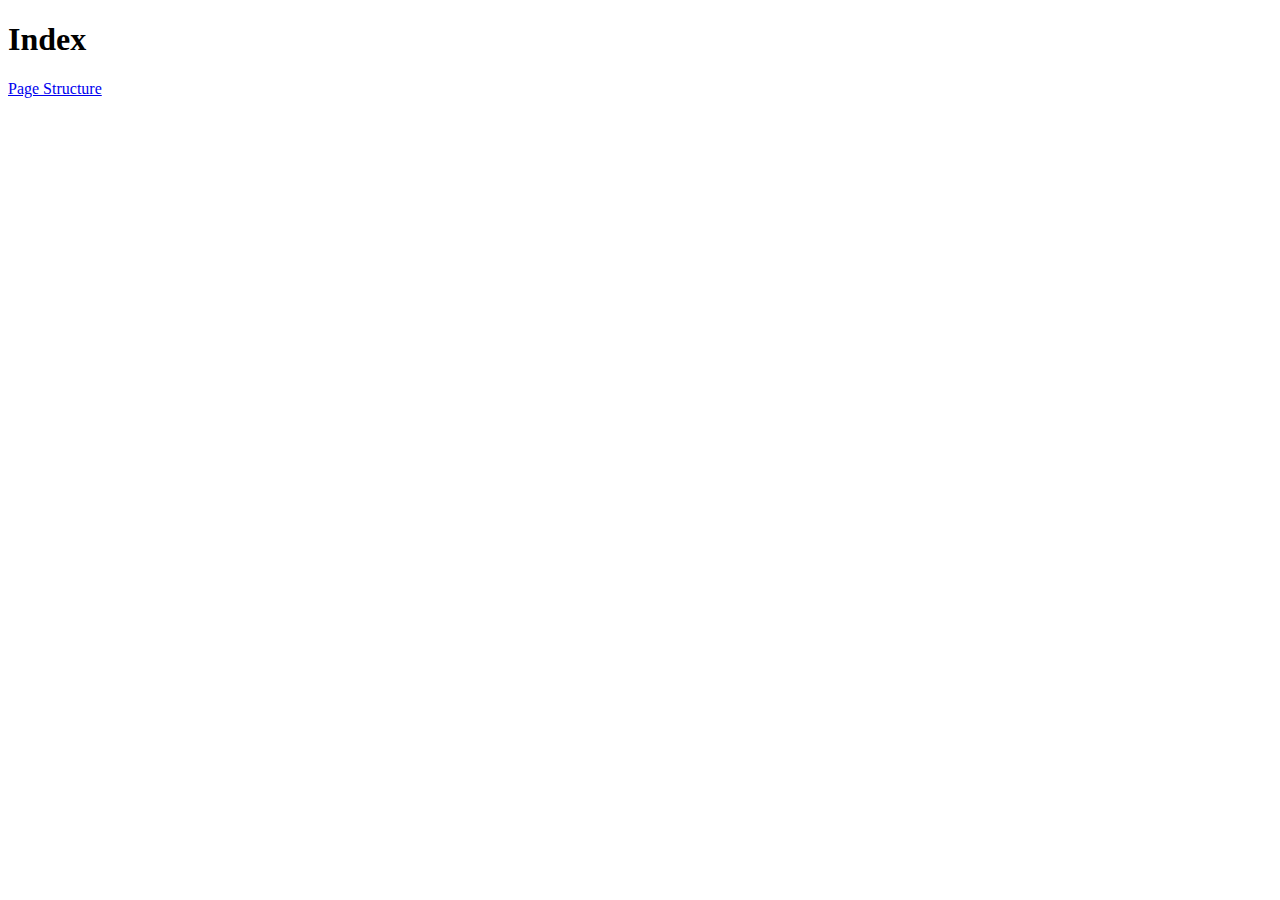
<file: index.html>
<!DOCTYPE html>
<html lang="en">

<head>
    <meta charset="utf-8" />
    <title>Index for example code snippets</title>
</head>

<body>
    <h1>Index</h1>

    <a href="pageStructure.html">Page Structure</a>
</body>

</html>
</file>
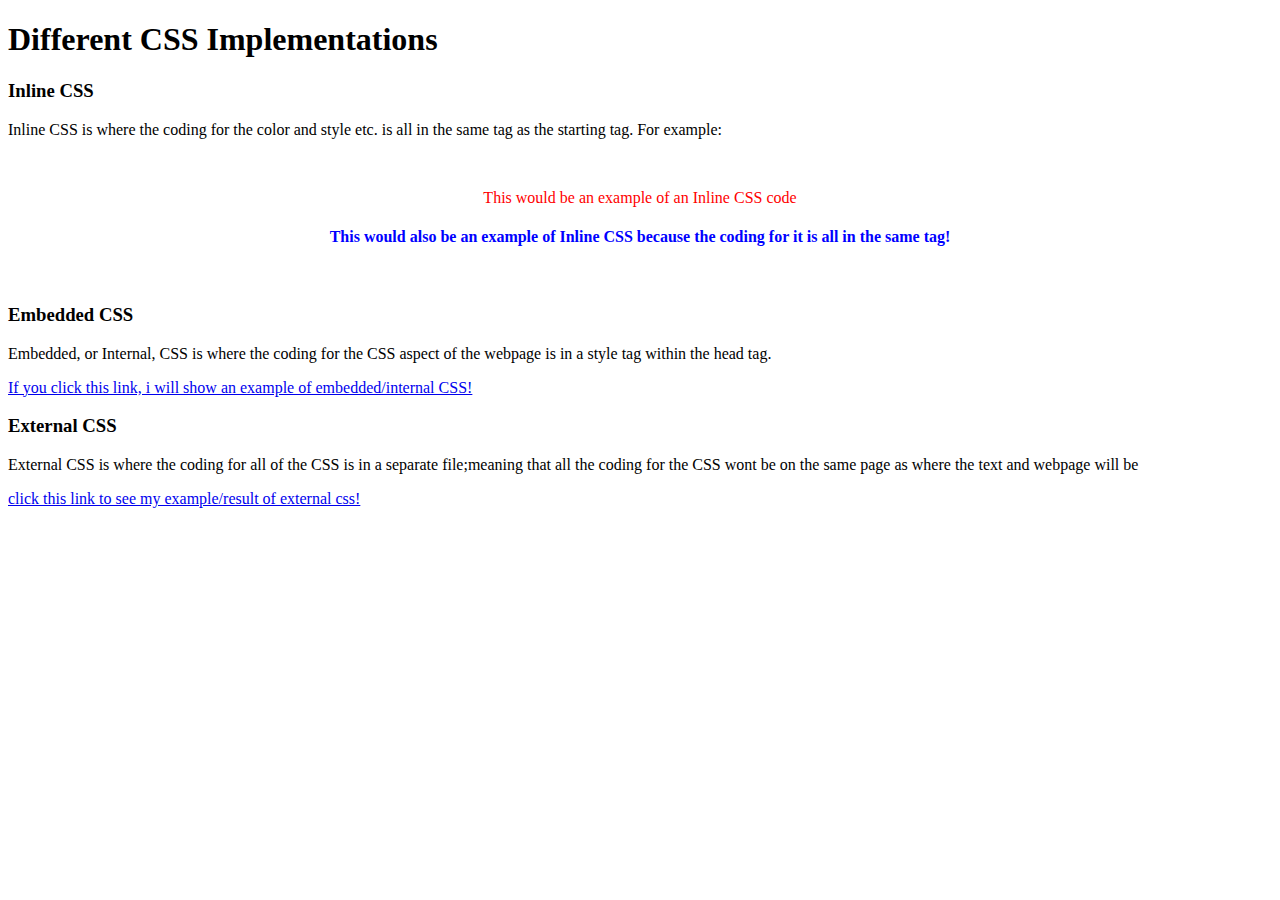
<file: differentCSSimplementations.html>
<!DOCTYPE html>
<html>

<head>
    <meta charset="utf-8" />
    <title>Different CSS Implementations</title>
</head>

<body>
    <h1>Different CSS Implementations</h1>
    <h3>Inline CSS</h3>
    <p>Inline CSS is where the coding for the color and style etc. is all in the same tag as the starting tag. For example:</p><br>
    <p style="color:red;text-align:center">This would be an example of an Inline CSS code</p>
    <h4 style="color:blue;text-align:center;font:arial">This would also be an example of Inline CSS because the coding for it is all in the same tag!</h4><br>

    <h3>Embedded CSS</h3>
    <p>Embedded, or Internal, CSS is where the coding for the CSS aspect of the webpage is in a style tag within the head tag.</p>
    <a href="embeddedCSS.html">If you click this link, i will show an example of embedded/internal CSS!</a>

    <h3>External CSS</h3>
    <p>External CSS is where the coding for all of the CSS is in a separate file;meaning that all the coding for the CSS wont be on the same page as where the text and webpage will be</p>
    <a href="externalCSS.html">click this link to see my example/result of external css!</a>
</body>

</html>
</file>
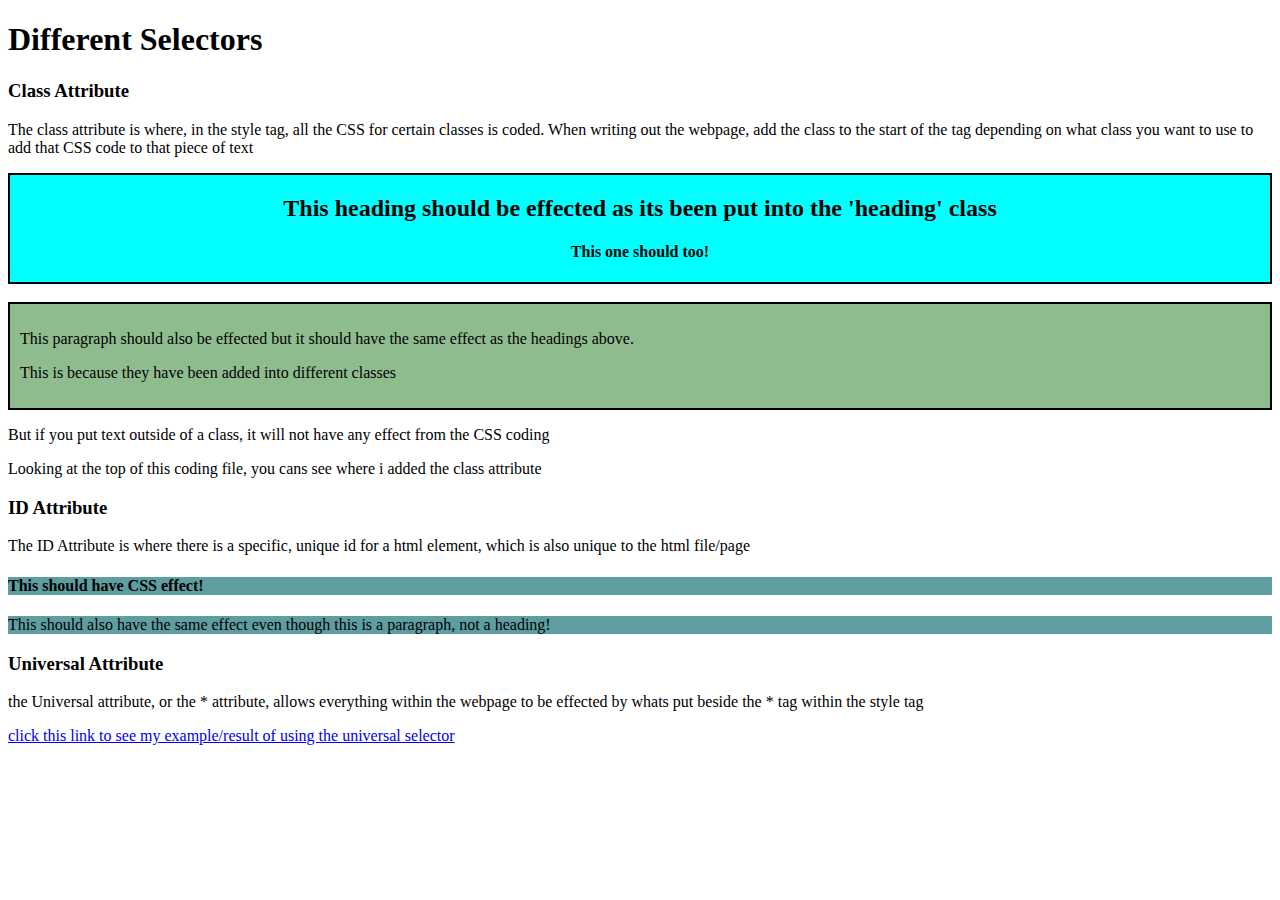
<file: differentselectors.html>
<!DOCTYPE html>
<html>
<head>
    <meta charset="utf-8" />
    <title>Different Selectors</title>
    <style>
        .heading {
            background-color:aqua;
            border:2px solid black;
            text-align:center;
        }
        .paragraph {
            background-color:darkseagreen;
            border:2px solid black;
            font:georgia;
            padding:10px;
        }
        #heading {
            background-color:cadetblue;
            border:4px blue;
        }
    </style>
</head>

<body>
    <h1>Different Selectors</h1>
    <h3>Class Attribute</h3>
    <p>The class attribute is where, in the style tag, all the CSS for certain classes is coded. When writing out the webpage, add the class to the start of the tag depending on what class you want to use to add that CSS code to that piece of text</p>
    <div class="heading">
        <h2>This heading should be effected as its been put into the 'heading' class</h2>
        <h4>This one should too!</h4>
    </div>
    <br>
    <div class="paragraph">
        <p>This paragraph should also be effected but it should have the same effect as the headings above.</p>
        <p>This is because they have been added into different classes</p>
    </div>
    <p>But if you put text outside of a class, it will not have any effect from the CSS coding</p>
    <p>Looking at the top of this coding file, you cans see where i added the class attribute</p>

    <h3>ID Attribute</h3>
    <p>The ID Attribute is where there is a specific, unique id for a html element, which is also unique to the html file/page</p>
    <h4 id="heading">This should have CSS effect!</h4>
    <p id="heading">This should also have the same effect even though this is a paragraph, not a heading!</p>

    <h3>Universal Attribute</h3>
    <p>the Universal attribute, or the * attribute, allows everything within the webpage to be effected by whats put beside the * tag within the style tag</p>
    <a href="universalselector.html">click this link to see my example/result of using the universal selector</a>
</body>
</file>
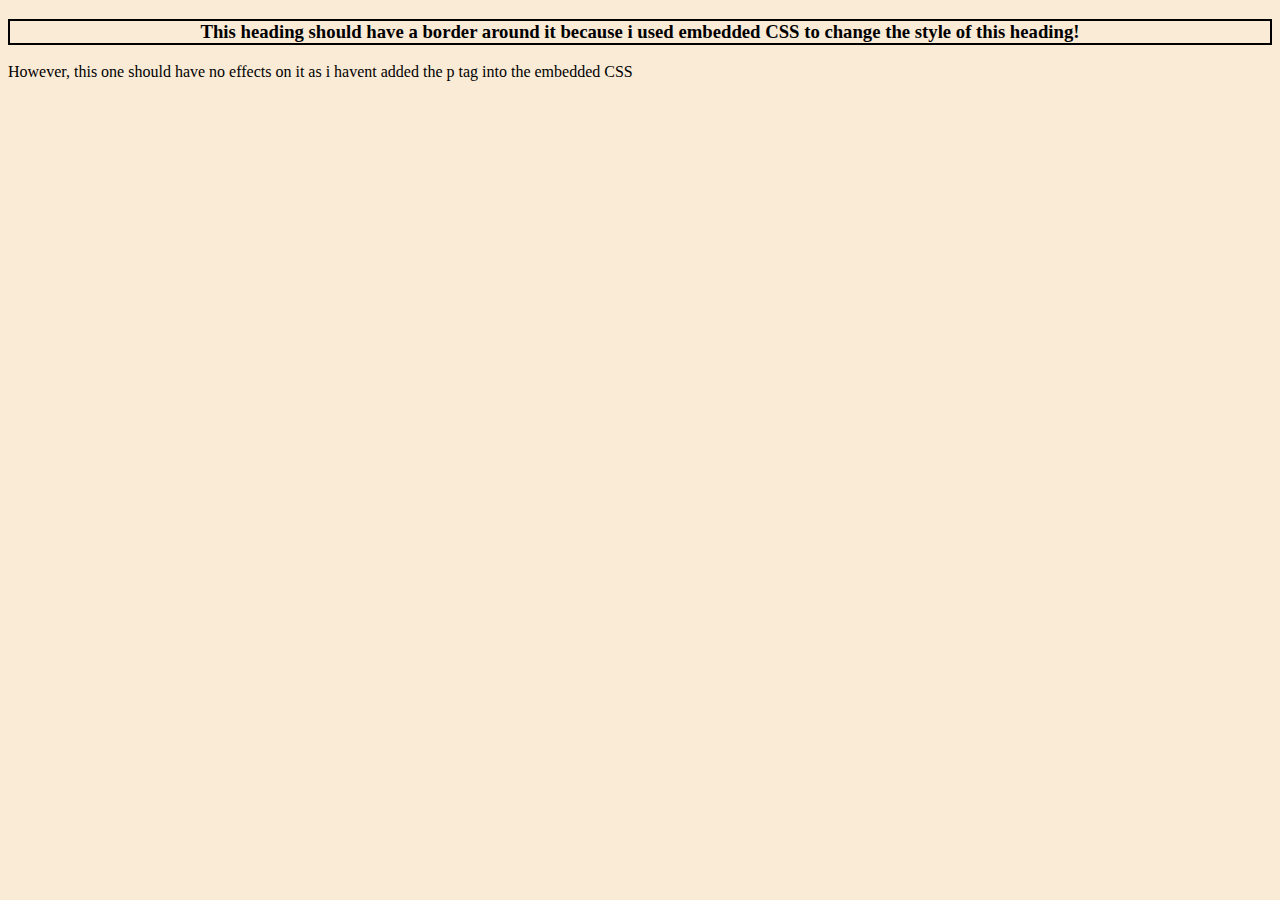
<file: embeddedCSS.html>
<!DOCTYPE html>
<html>

<head>
    <meta charset="utf-8" />
    <title>Embedded CSS</title>
    <style>
        body {
            background-color:antiquewhite;
        }

        h3 {
            border:2px solid black;
            text-align:center;
        }
    </style>
</head>

<body>
    <h3>This heading should have a border around it because i used embedded CSS to change the style of this heading!</h3>
    <p>However, this one should have no effects on it as i havent added the p tag into the embedded CSS</p>
</body>

</html>
</file>
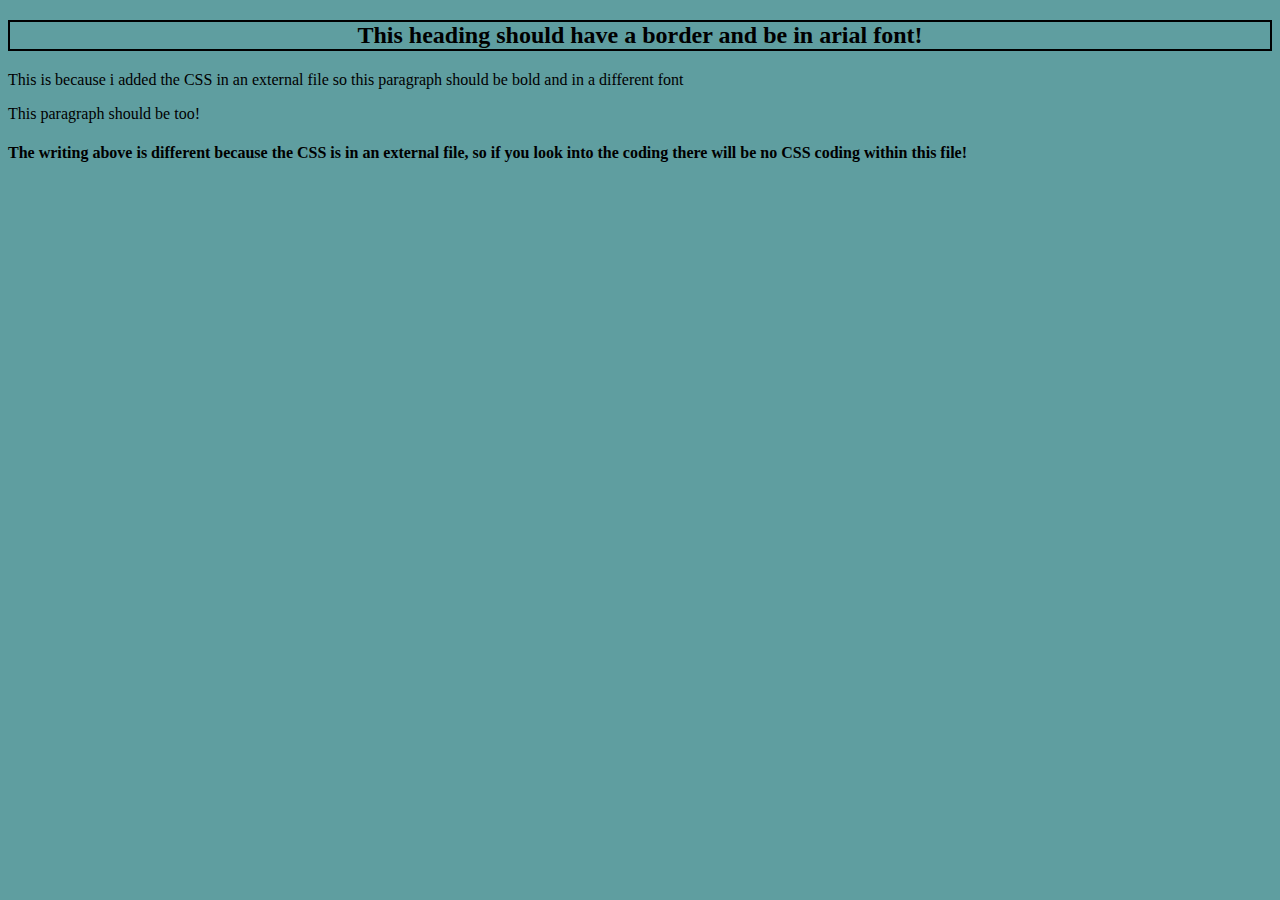
<file: externalCSS.html>
<!DOCTYPE html>
<html>
<head>
    <meta charset="utf-8" />
    <title>External CSS</title>
    <link rel="stylesheet" href="style.css">
</head>

<body>
    <h2>This heading should have a border and be in arial font!</h2>
    <p>This is because i added the CSS in an external file so this paragraph should be bold and in a different font</p>
    <p>This paragraph should be too!</p>
    <h4>The writing above is different because the CSS is in an external file, so if you look into the coding there will be no CSS coding within this file!</h4>
</body>

</html>
</file>
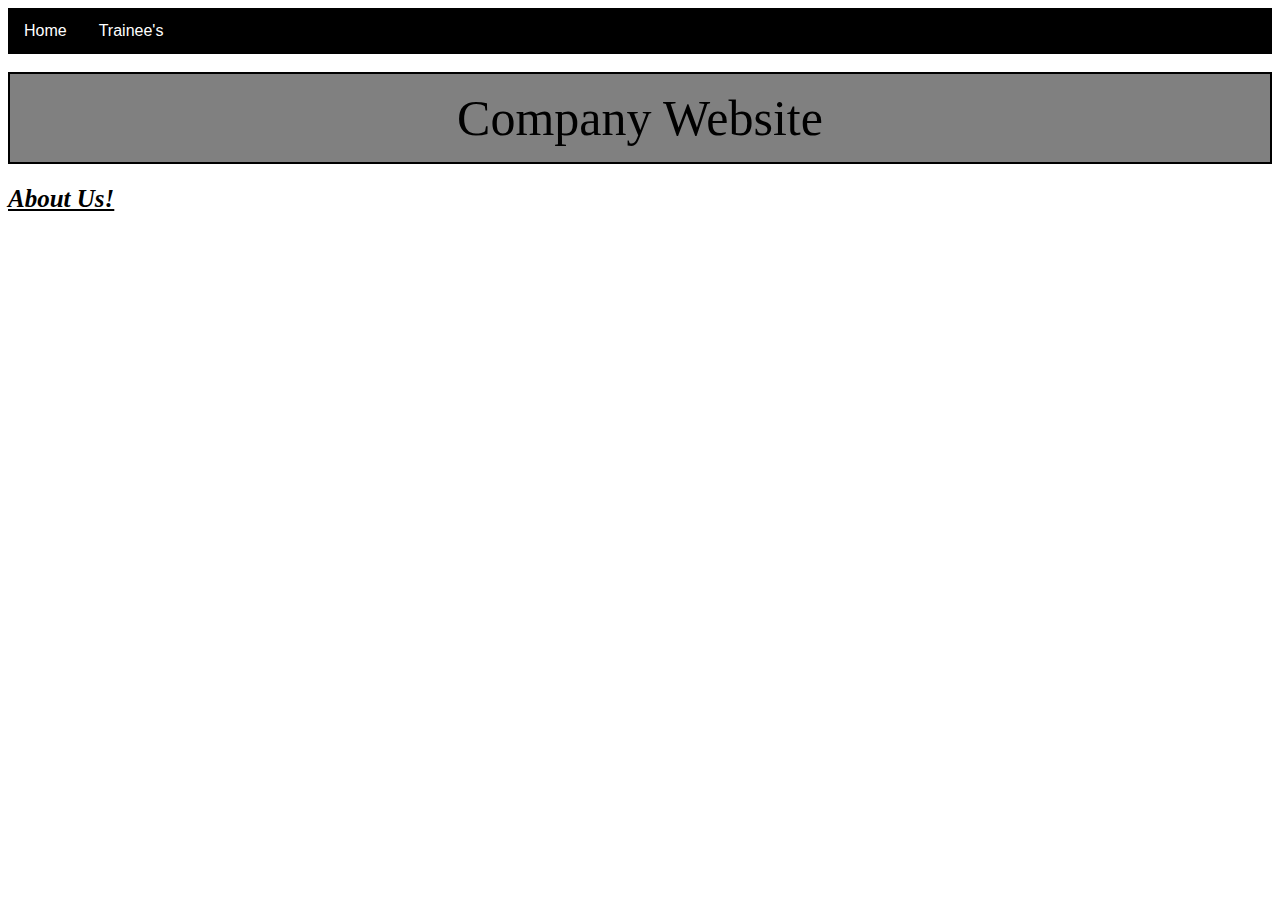
<file: home.html>
<!DOCTYPE html>
<html lang="en">
<head>
    <meta charset="utf-8" />
    <title>company website</title>
    <link rel="stylesheet" href="style2.css">
</head>
<body>
    <ul>
        <li><a class="active" href="home.html">Home</a></li>
        <li><a href="trainee.html">Trainee's</a></li>
    </ul><br>
    <header>Company Website</header>
    <h2>About Us!</h2>
</body>
</html>
</file>
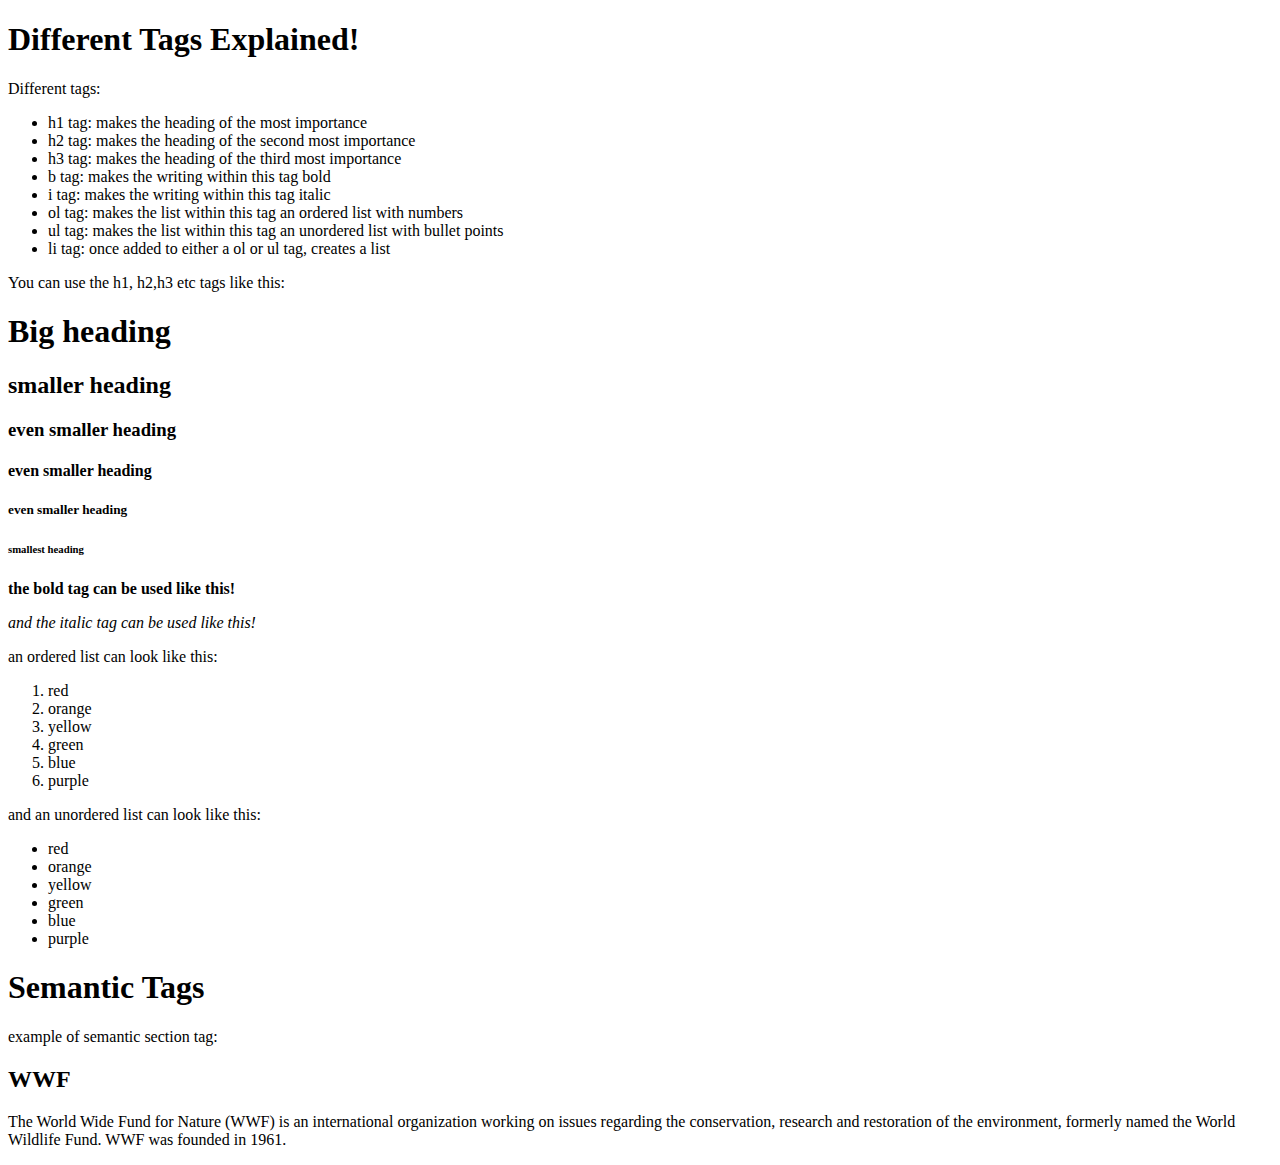
<file: pageStructure.html>
<!DOCTYPE html>
<html>

<head>
    <meta charset="utf-8" />
    <title>Page Structure</title>
</head>

<body>
    <h1>Different Tags Explained!</h1>
    
    <p>Different tags:</p>
    <ul>
        <li>h1 tag: makes the heading of the most importance<br></li>
        <li>h2 tag: makes the heading of the second most importance<br></li>
        <li>h3 tag: makes the heading of the third most importance<br></li>
        <li>b tag: makes the writing within this tag bold<br></li>
        <li>i tag: makes the writing within this tag italic<br></li>
        <li>ol tag: makes the list within this tag an ordered list with numbers<br></li>
        <li>ul tag: makes the list within this tag an unordered list with bullet points<br></li>
        <li>li tag: once added to either a ol or ul tag, creates a list<br></li>
    </ul>
    <p>You can use the h1, h2,h3 etc tags like this:</p>
    <h1>Big heading</h1>
    <h2>smaller heading</h2>
    <h3>even smaller heading</h3>
    <h4>even smaller heading</h4>
    <h5>even smaller heading</h5>
    <h6>smallest heading</h6>

    <p><b>the bold tag can be used like this!</b></p>
    <p><i>and the italic tag can be used like this!</i></p>

    <p>an ordered list can look like this:</p>
    <ol>
        <li>red<br></li>
        <li>orange<br></li>
        <li>yellow<br></li>
        <li>green<br></li>
        <li>blue<br></li>
        <li>purple<br>
    </ol>

    <p>and an unordered list can look like this:</p>
    <ul>
        <li>red<br></li>
        <li>orange<br></li>
        <li>yellow<br></li>
        <li>green<br></li>
        <li>blue<br></li>
        <li>purple<br></li>
    </ul>

    <h1>Semantic Tags</h1>
    <p>example of semantic section tag:</p>

    <section>
        <h2>WWF</h2>
        <p>The World Wide Fund for Nature (WWF) is an international organization working on issues regarding the conservation, research and restoration of the environment, formerly named the World Wildlife Fund. WWF was founded in 1961.</p>
      </section>
</body>

</html>
</file>
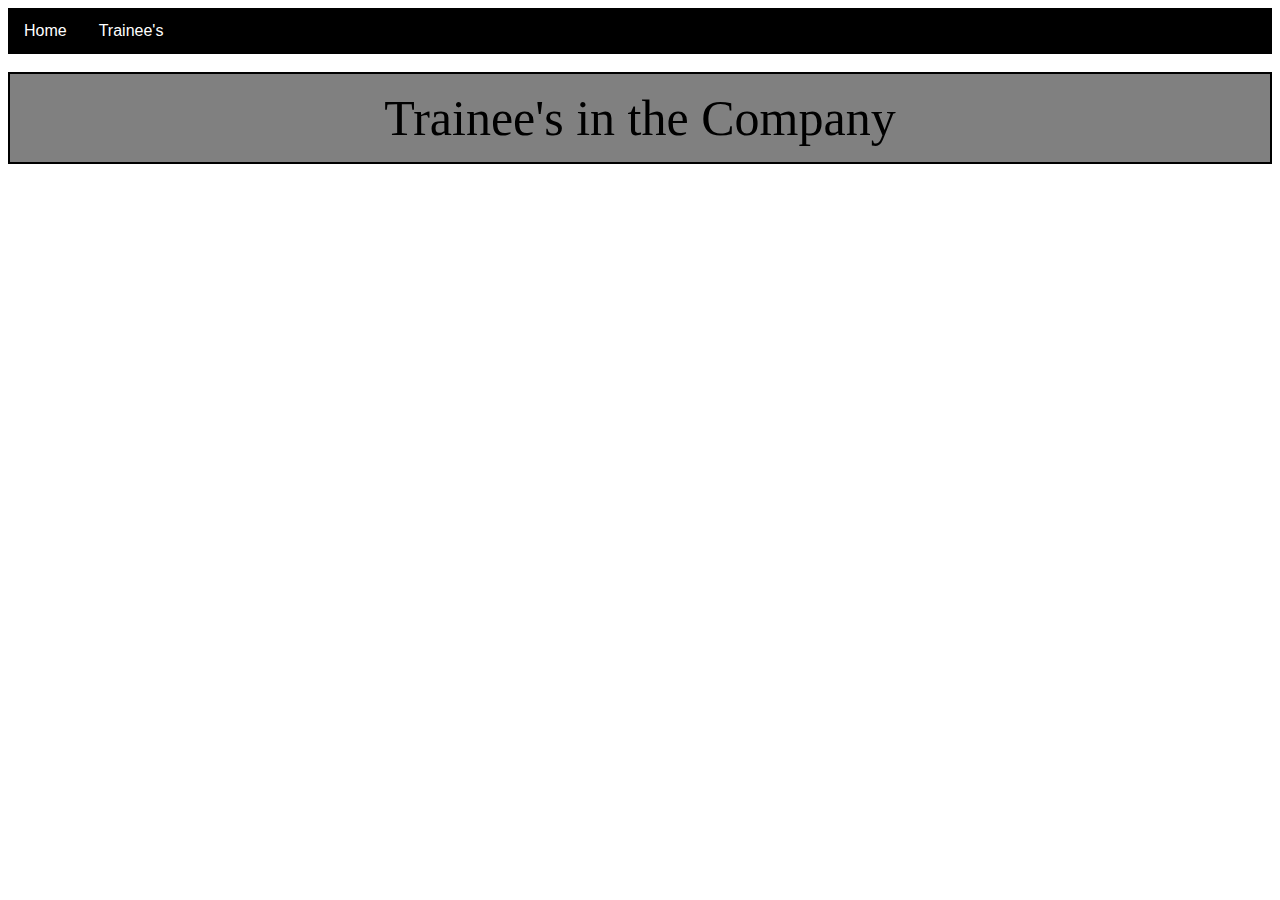
<file: trainee.html>
<!DOCTYPE html>
<html lang="en">
<head>
    <meta charset="utf-8" />
    <title>Trainee's</title>
    <link rel="stylesheet" href="style2.css">
</head>
<body>
    <ul>
        <li><a href="home.html">Home</a></li>
        <li><a href="trainee.html">Trainee's</a></li>
    </ul><br>
    <header>Trainee's in the Company</header>
</body>
</file>
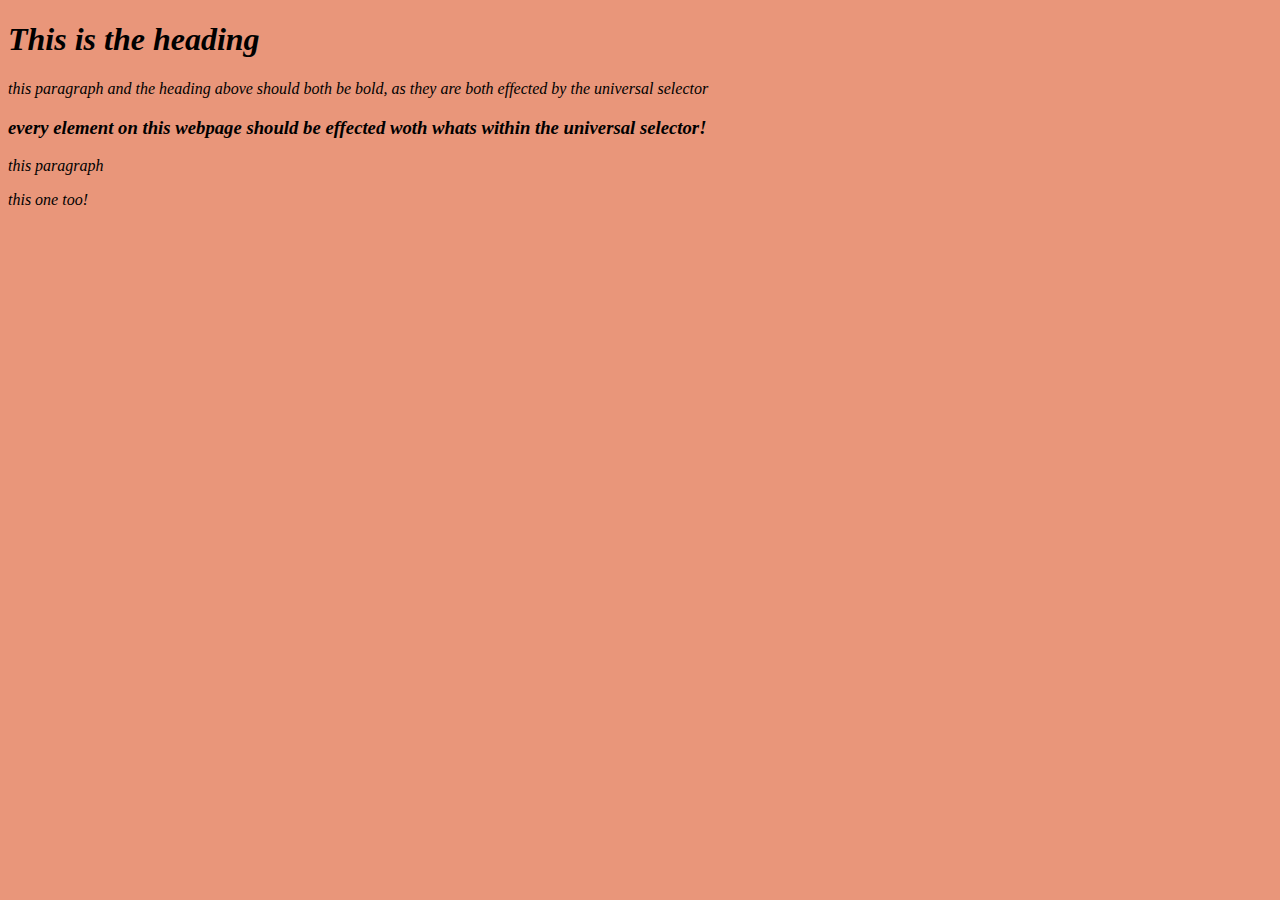
<file: universalselector.html>
<!DOCTYPE html>
<html>
<head>
    <meta charset="uts-8" />
    <title>Universal Selector</title>
    <style>
        * {
            background-color:darksalmon;
            font-style:italic;
        }
    </style>
</head>

<body>
    <h1>This is the heading</h1>
    <p>this paragraph and the heading above should both be bold, as they are both effected by the universal selector</p>
    <h3>every element on this webpage should be effected woth whats within the universal selector!</h3>
    <p>this paragraph</p>
    <p>this one too!</p>
</body>
</file>
<file: style.css>
body {
    background-color:cadetblue;
}
h2 {
    border:2px solid black;
    text-align:center;
    font:arial;
}
p {
    font-style:bold;
    font:georgia;
}
</file>
<file: style2.css>
header {
    background-color:grey;
    padding:15px;
    text-align:center;
    font-size:50px;
    border:2px solid black;
}
ul {
    list-style-type:none;
    margin:0;
    padding:0;
    overflow:hidden;
    background-color:black;
}
li {
    float:left;
}
li a {
    display:block;
    color:white;
    text-align:center;
    padding:14px 16px;
    text-decoration:none;
    font-family: Arial, Helvetica, sans-serif;
}
li a:hover {
    background-color:darkgray;
}
li a:active {
    background-color:darkgray;
}
h2 {
    font-style:italic;
    font-size:25px;
    text-decoration-line:underline;
}
</file>
